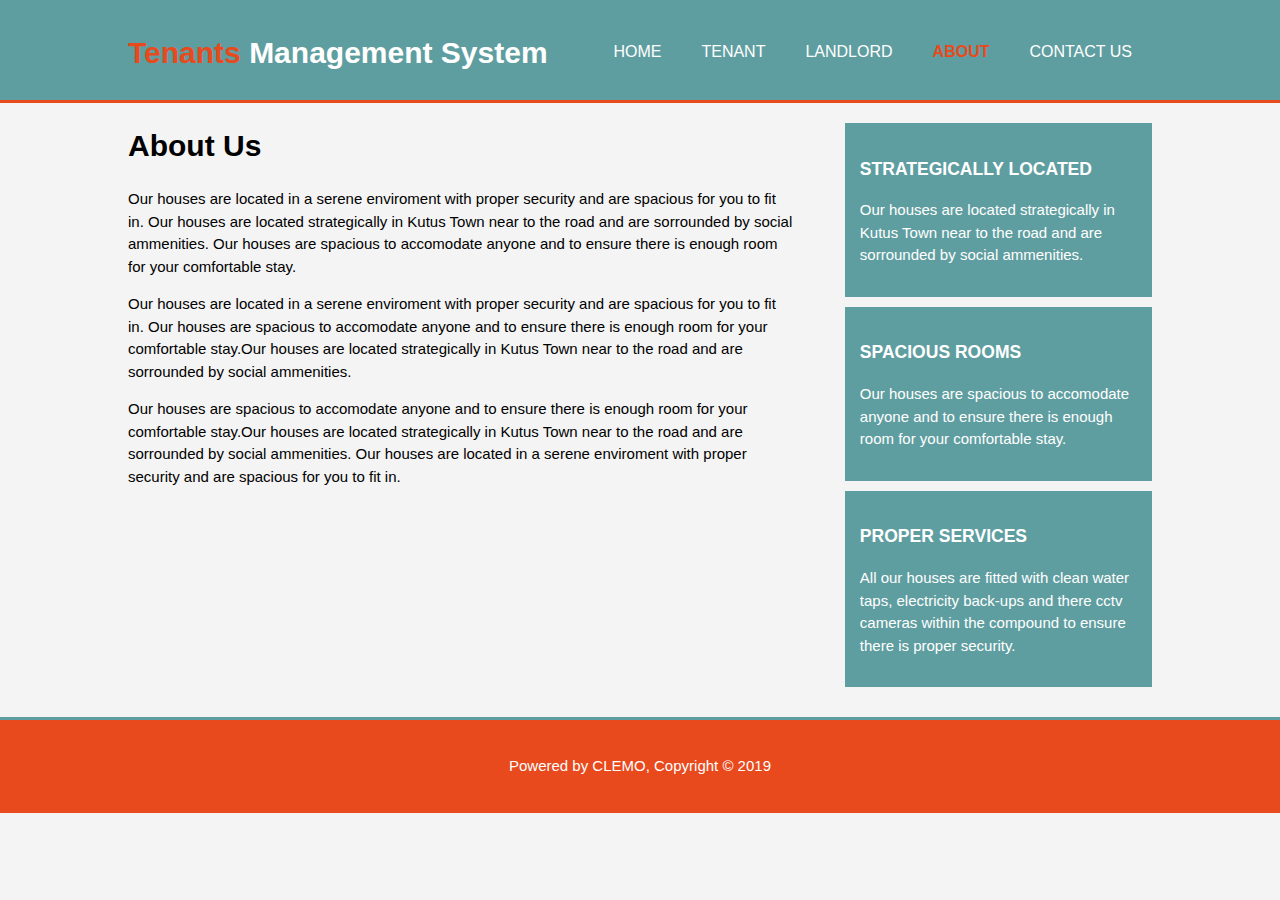
<file: about.html>
<!DOCTYPE html>
<html>
<head>
	<meta charset="utf-8">
	<meta name="import" content="width=device-width">
	<title>TMS | About</title>
	<link rel="stylesheet" type="text/css" href="style.css">
</head>
<body>
	<header>
		<div class="container">
			<div id="branding">
				<h1><span class="highlight">Tenants</span> Management System</h1>
			</div>
			<nav>
				<ul>
					<li><a href="index.html">Home</a></li>
					<li><a href="./tenant/index.php" target="_blank">Tenant</a></li>
					<li><a href="./admin/index.php" target="_blank">Landlord</a></li>
					<li class="current"><a href="about.html">About</a></li>
					<li><a href="contact-us.php">Contact us</a></li>
				</ul>
			</nav>
		</div>
	</header>
	<section id="main">
		<div class="container">
			<article id="main_col">
				<h1 class="pagetitle">About Us</h1>
				<p>Our houses are located in a serene enviroment with proper security and are spacious for you to fit in. Our houses are located strategically in Kutus Town near to the road and are sorrounded by social ammenities. Our houses are spacious to accomodate anyone and to ensure there is enough room for your comfortable stay.</p>
				<p>Our houses are located in a serene enviroment with proper security and are spacious for you to fit in.  Our houses are spacious to accomodate anyone and to ensure there is enough room for your comfortable stay.Our houses are located strategically in Kutus Town near to the road and are sorrounded by social ammenities.</p>
				<p>Our houses are spacious to accomodate anyone and to ensure there is enough room for your comfortable stay.Our houses are located strategically in Kutus Town near to the road and are sorrounded by social ammenities. Our houses are located in a serene enviroment with proper security and are spacious for you to fit in.  </p>
			</article>
			<aside id="sidebar">
				<div class="dark">
					<h3>STRATEGICALLY LOCATED</h3>
					<p>Our houses are located strategically in Kutus Town near to the road and are sorrounded by social ammenities.</p>
				</div>
				<div class="dark">
					<h3>SPACIOUS ROOMS</h3>
					<p>Our houses are spacious to accomodate anyone and to ensure there is enough room for your comfortable stay.</p>
				</div>
				<div class="dark">
					<h3>PROPER SERVICES</h3>
					<p>All our houses are fitted with clean water taps, electricity back-ups and there cctv cameras within the compound to ensure there is proper security.</p>
				</div>
			</aside>
		</div>
	</section>
	<footer>
		<p>Powered by CLEMO, Copyright &copy; 2019</p>
	</footer>
</body>
</html>
</file>
<file: style.css>
body {
	font-family: aerial, helvetica, sans-serif;
	font-size: 15px;
	line-height: 1.5;
	padding: 0;
	margin: 0;
	background-color: #f4f4f4;
}
.container {
	width: 80%;
	margin: auto;
	overflow: hidden;
}
ul{
	margin: 0;
	padding: 0;
}
.dark{
	padding: 15px;
	background: #5F9EA0;
	color: white;
	margin-bottom: 10px;
	margin-top: 10px;

}
header {
	background: #5F9EA0;
	color: white;
	padding-top: 30px;
	min-height: 70px;
	border-bottom: #e8491d 3px solid;
}
header a{
	color: white;
	text-decoration: none;
	text-transform: uppercase;
	font-size: 16px;
}
header li{
	float: left;
	display: inline;
	padding: 0px 20px 0px 20px;
}
header #branding{
	float: left;
}
header #branding h1{
	margin: 0;
}
header #branding img {
	width: 90px;
}
header nav{
	float: right;
	margin-top: 10px;
}
/* to make the current link and the word highland in the header orange*/
header .highlight, header .current a {
	color: #e8491d;
	font-weight: bold;
} 
header a:hover{
	color: #cccccc;
	font-weight: bold;
}
/*showcase*/
#showcase {
	min-height: 400px;
	background: url('./images/apartment1.jpg') no-repeat 0px -400px;
	text-align: center;
	color: white;
}
#showcase h1{
	margin-bottom: 10px;
	font-size: 55px;
	margin-top: 100px;
}
#showcase p{
	font-size: 20px;
}
/*boxes area*/
#boxes{
	margin-top: 20px;
}
#boxes .box{
	float: left;
	text-align: center;
	width: 30%;
	padding: 10px;
}
#boxes .box img,
.logo img,
#contacts .contact img {
	width: 150px;
}
/* sidemenu for  tenant and admin dashboard*/
aside#menu_col {
	float: left;
	width: 30%;
	margin-top: 10px;
	min-height: 100%
}
article#main_info{
	float: right;
	width: 65%;
}
aside .dash {
	padding: 15px;
	background: #5F9EA0;
	color: white;
	margin-bottom: 10px;
	margin-top: 10px;
	height: 100%;
}
/*SIDEBAR for about page*/
aside#sidebar {
	float: right;
	width: 30%;
	height: 100%;
	margin-top: 10px;
}
article#main_col{
	float: left;
	width: 65%;
}
footer {
	padding: 20px;
	margin-top: 20px;
	color: white;
	background-color: #e8491d;
	text-align: center;
	border-top: #5F9EA0 3px solid;
}
#contacts {
	margin-bottom: 10px;
}
#contacts .contact {
	float: left;
	text-align: center;
	width: 30%;
	padding: 10px;
}

/*Register and Login pages*/
form {
	width: 300px;
	margin: 0px auto;
	margin-bottom: 50px;
	padding: 20px;
	border: 1px solid #80C4DE;
	background: white;
	border-radius: 0px 0px 10px 10px;
}
.header {
	width: 300px;
	margin: 50px auto 0px;
	color: white;
	background: #5F9EA0;
	text-align: center;
	border: 1px solid #80C4DE;
	border-bottom: none;
	border-radius: 10px 10px 0px 0px;
	padding: 20px;
}
.input-group {
	margin: 10px 0px 10px 0px;
}
.input-group label {
	display: block;
	text-align: left;
	margin: 3px;
	font-weight: bold;
}
.input-group input {
	height: 30px;
	width: 93%;
	padding: 5px 10px;
	font-size: 16px;
	border-radius: 5px;
	border: 1px solid gray;
}
.input-group select {
	height: 30px;
	width: 93%;
	padding: 5px 10px;
	font-size: 16px;
	border-radius: 5px;
	border: 1px solid gray;
}
.btn {
	padding: 10px;
	font-size: 15px;
	color: #e8491d;
	background: #5F9EA0;
	border: none;
	border-radius: 5px;
	float: center;
}
/*table with personal info of tenants*/
table {
	float: center;
	width: 60%;
	border: 1px;
	padding: 5px;
	text-align: left;
	font-family: helvetica; color: #5F9EA0;
	font-weight: bold;
	background: #cccccc;
	margin-top: 20px;
	border: 1px solid #80C4DE;
	border-radius: 10px 10px 10px 10px;
	font-size: 20px;

}
table #firstcol{
	width: 40%;
	margin: 3px;
	color: white;
}
#info img{
	width: 100px;
	height: 100px;
	align-self: center;
}
#p_info{
	text-align: center;
	color: #e8491d;
}
.textissues{
	font-family: aerial;
	font-size: 100%;
}
/*media queries*/
@media(max-width: 768px){
	header #branding,
	header nav,
	header nav li,
	#boxes .box,
	article#main_col,
	aside#sidebar,
	form .input-group {
		float: none;
		text-align: center;
		width: 100%;
	}
	header {
		padding-bottom: 20px;
	}
	#showcase h1{
		margin-top: 40px;
	}
}
</file>
